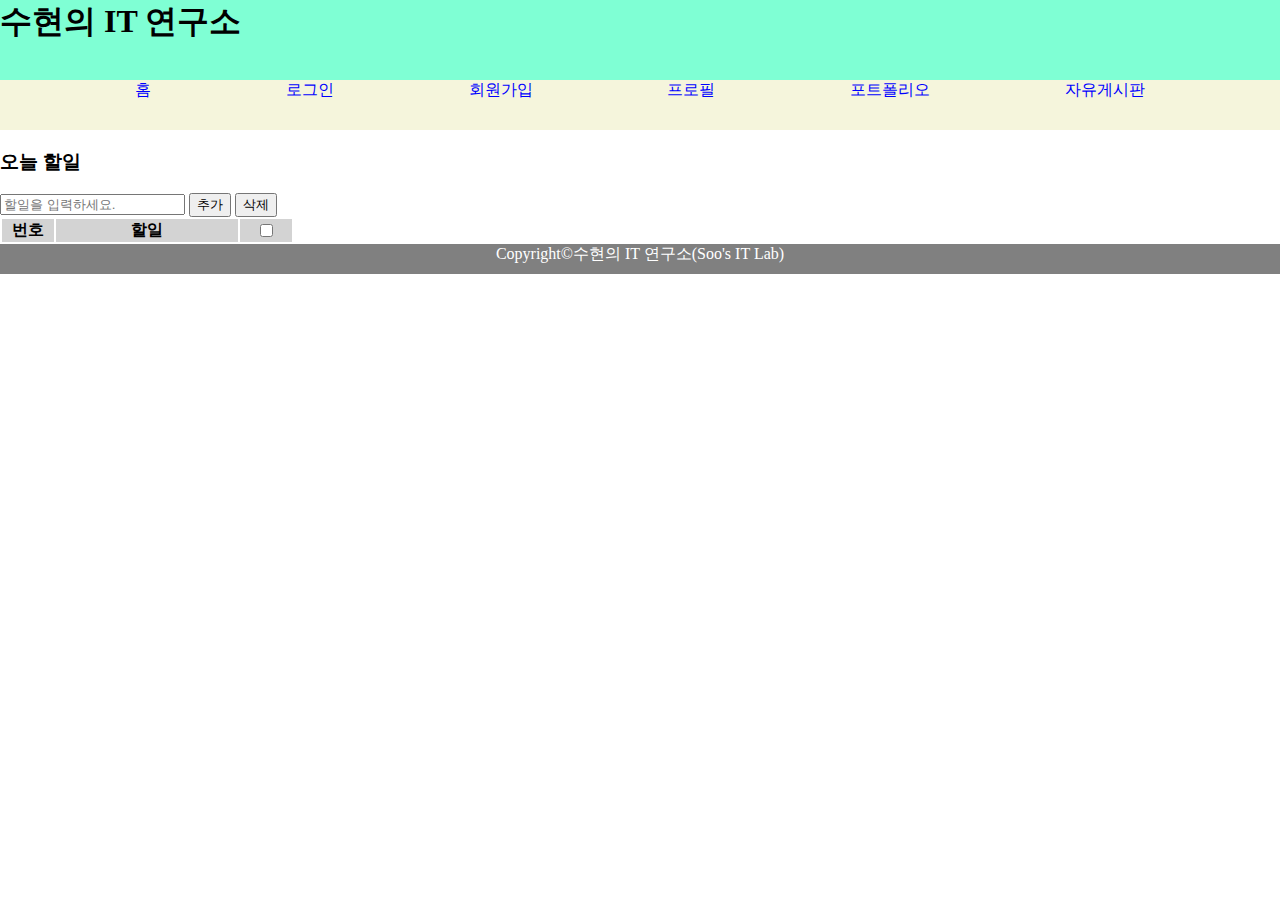
<file: index.html>
<!DOCTYPE html>
<html>
    <head>
        <meta charset="UTF-8">
        <title>웹 페이지 작성 실습</title>    
        <link rel="stylesheet" href="./css/style.css">   
        <script src="https://ajax.googleapis.com/ajax/libs/jquery/3.5.1/jquery.min.js"></script>  
        <script src="./js/script.js"></script>  
    </head>    
    <body>
        <div class="header">
            <h1>수현의 IT 연구소</h1>
        </div>
        <div class="nav">
            <ul class="menu">
                <li><a href="./index.html">홈</a></li>
                <li><a href="./html/login.html">로그인</a></li>
                <li><a href="./html/join.html">회원가입</a></li>
                <li><a href="./html/profile.html">프로필</a></li>
                <li><a href="./html/portfolio.html">포트폴리오</a></li>
                <li><a href="./html/board.html">자유게시판</a></li>
            </ul>
        </div>
        <div class="aside-right">
            <h3>오늘 할일</h3>
            <div id="todolist">
                <input type="text" id="taskInput" placeholder="할일을 입력하세요." onkeydown="inputkey(event)">
                <input type="button" id="addTask" value="추가" onclick="addTask()">
                <input type="button" id="addTask" value="삭제" onclick="delTask()">
                <table>
                    <tr>
                        <th id="h-num">번호</th>
                        <th id="h-todo">할일</th>
                        <th id="h-check"><input type="checkbox" onclick="allCheck(this)"></th>
                    </tr>
                    <!--.여기로 할일 추가-->
                </table>
            </div>
        </div>
        <div class="footer">
        <p>Copyright&copy;수현의 IT 연구소(Soo's IT Lab)</p>
        </div>
   </body>
</html>
</file>
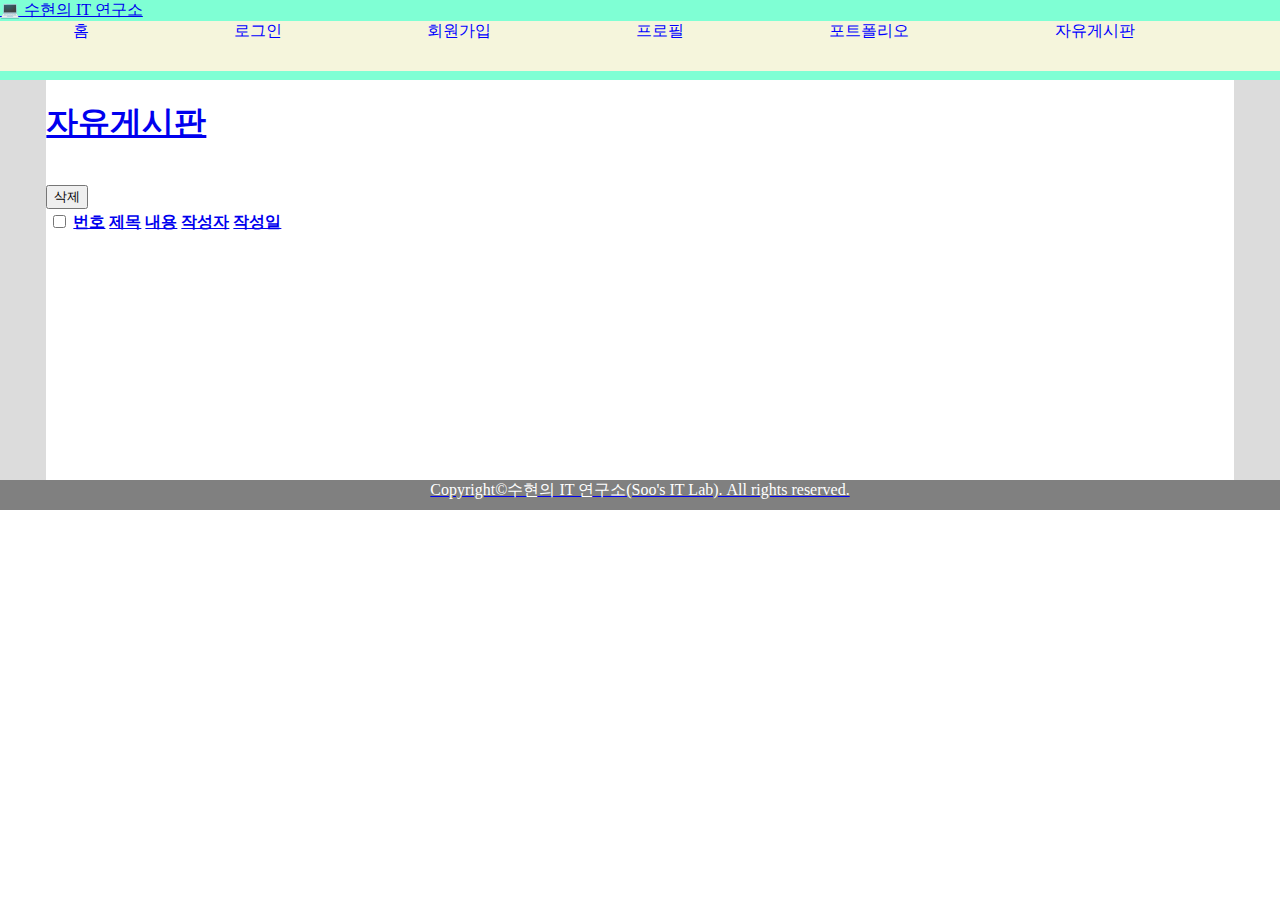
<file: html/board.html>
<!DOCTYPE html>
<html>
    <head>
        <meta charset="UTF-8">
        <title>자유게시판</title>    
        <link rel="stylesheet" href="../css/style.css">        
        <script src="../js/script.js"></script>
    </head>    
    <body>
        <div class="header">
            <a class="title" href="../index.html">&#x1F4BB; 수현의 IT 연구소</a>
            <div class="nav">
                <ul class="menu">
                    <li><a href="../index.html">홈</li>
                    <li><a href="./login.html">로그인</li>
                    <li><a href="./join.html">회원가입</li>
                    <li><a href="./profile.html">프로필</li>
                    <li><a href="./portfolio.html">포트폴리오</li>
                    <li><a href="./board.html">자유게시판</li>
                </ul>
            </div>
        </div>    
        <div class="main">
            <div class="aside"></div>
            <div class="contents contents-center">
                <h1>자유게시판</h1>
                <div id="inputForm">
                    <h2>글 쓰 기</h2>
                    <form name="writePost" action="#" method="get">
                    <table>
                        <tr>
                            <th>번호</th><td id="read-no"></td>
                        </tr>
                        <tr>
                            <th>제목</th><td id="read-title"></td>
                        </tr>
                        <tr>
                            <th>내용</th><td id="read-content"></td>
                        </tr>
                        <tr>
                            <th>작성자</th><td id="read-name"></td>
                        </tr>
                        <tr>
                            <th>작성일</th><td id="read-date"></td>
                        </tr>
                        <tr>
                            <td colspan="2" class="align-center">
                                <input type="button" value="수정" id="edit-button" onclick="edit_post()">
                                <input type="button" value="저장" id="save-button" onclick="save_post()">
                                <input type="button" value="닫기" onclick="closeWrite()">
                            </td>
                        </tr>
                    </table>
                    </form>
                </div>
                <div id="readForm"></div>
                <br>
                <div id="list">
                    <inputn type="button" value="글쓰기"><input type="button" value="삭제" onclick="delCheckList()">
                    <table>
                        <tr>
                            <th><input type="checkbox" onclick="allcheck(this)"></th>
                            <th>번호</th>
                            <th>제목</th>
                            <th>내용</th>
                            <th>작성자</th>
                            <th>작성일</th>
                        </tr>
                    </table>
                </div>
                
            </div>
            <div class="aside"></div>
        </div>
        <div class="footer">
            <p>Copyright&copy;수현의 IT 연구소(Soo's IT Lab). All rights reserved.</p>
        </div>
   </body>
</html>
</file>
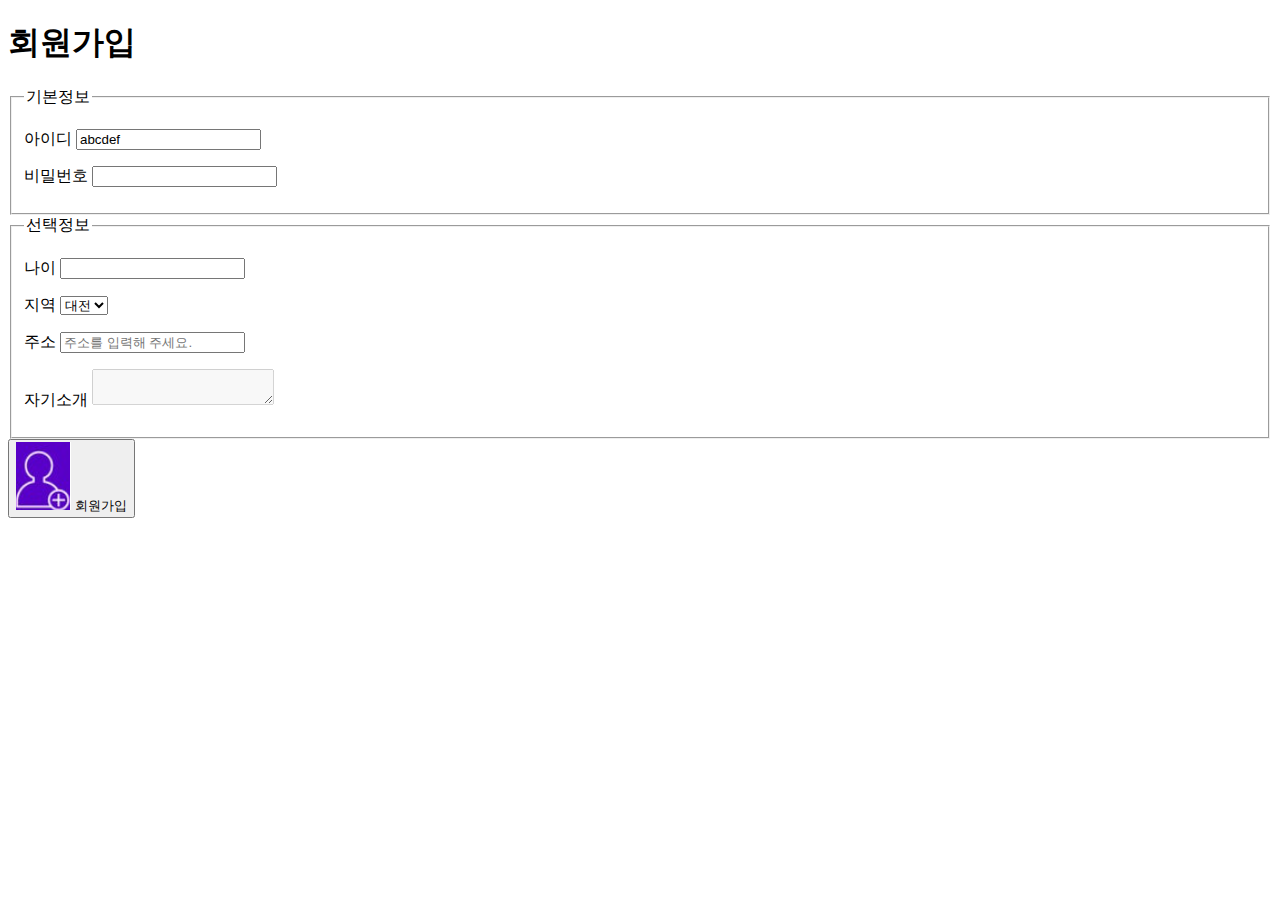
<file: html/join.html>
<!DOCTYPE html>
<html>
    <head>
        <meta charset="UTF-8">
        <title>회원가입</title>          
    </head>    
    <body>
        <h1>회원가입</h1>
        <form action="#" method="get">
            <fieldset>
                <legend>기본정보</legend>
                <p>
                    <label for="id">아이디</label>
                    <input type="text" name="id" id="id" value="abcdef" readonly>
                </p>
                <p>
                    <label for="pwd">비밀번호</label>
                    <input type="password" name="pwd" id="pwd">
                </p>
            </fieldset>
            <fieldset>
                <legend>선택정보</legend>
                <p>
                    <label for="age">나이</label>
                    <input type="number" name="age" id="age">
                </p>
                <p>
                    지역 <select name="city" id="city">
                    <option value=""></option>
                    <option value="서울">서울</option>
                    <option value="대전" selected>대전</option>
                    <option value="대구">대구</option>
                    <option value="부산">부산</option>
                    <option value="광주">광주</option>
                </select>
                </p>
                <p>
                    <label for="addr">주소</label>
                    <input type="text" name="addr" id="addr" placeholder="주소를 입력해 주세요.">
                </p>
                <p>
                    <label for="intro">자기소개</label>
                    <textarea name="intro" id="intro" disabled></textarea>
                </p>
            </fieldset>
            <button>
            <img src="../img/회원가입.png">
            회원가입
            </button>
        </form>
   </body>
</html>
</file>
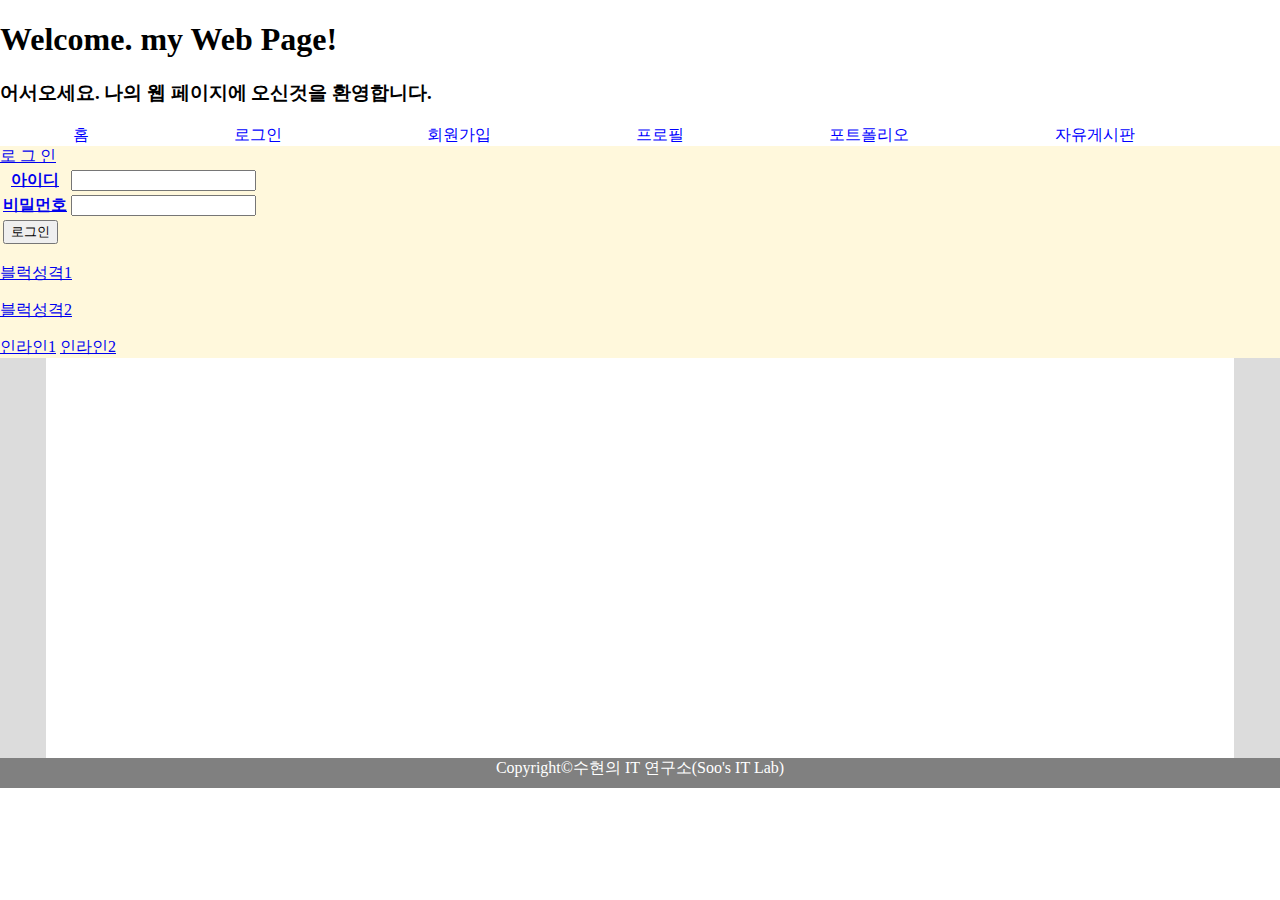
<file: html/login.html>
<!DOCTYPE html>
<html>
    <head>
        <meta charset="UTF-8">
        <title>로그인</title>    
        <link rel="stylesheet" href="../css/style.css">        
    </head>    
    <body>
        <div id="header">
            <h1>Welcome. my Web Page!</h1>
            <h3>어서오세요. 나의 웹 페이지에 오신것을 환영합니다. </h3>
        </div>
        <div id="nav">
            <ul class="menu">
                <li><a href="../index.html">홈</li>
                <li><a href="./login.html">로그인</li>
                <li><a href="./join.html">회원가입</li>
                <li><a href="./profile.html">프로필</li>
                <li><a href="./portfolio.html">포트폴리오</li>
                <li><a href="./board.html">자유게시판</li>
            </ul>
        </div>

        <div id="container">
            <j1>로 그 인</j1>
            <form action="#" method="get">
                <table>
                    <tr>
                        <th>아이디</th>
                        <td><input type="text"></td>
                    </tr>
                    <tr>
                        <th>비밀먼호</th>
                        <td><input type="text"></td>
                    </tr>
                    <tr>
                        <td colspan=""2><input type="submit" value="로그인"></td>
                    </tr>
                </table>
            </form>
            <div class="parent">
                <div class="box">
                </div>
            <div class="box">
            </div>
            <p>블럭성격1</p><p>블럭성격2</p>
            <a href="#">인라인1</a>
            <a href="#">인라인2</a>
        </div>

        <div class="main">
            <div class="aside"></div>
            <div class="contents"></div>
            <div class="aside"></div>
        </div>
        <div class="footer">
        <p>Copyright&copy;수현의 IT 연구소(Soo's IT Lab)</p>
        </div>
   </body>
</html>
</file>
<file: css/style.css>
body{
    margin:0px;
    display:flex;
    flex-direction:column;
}
.header{
    height:80px;
    background-color:aquamarine;
}
.header h1{
    margin:0px;
}

.nav{
    height:50px;
    background-color:beige;
}
.menu{
    margin:0px;
    padding:0px;
    display:flex;
    justify-content:space-evenly;
    list-style:none;
}
.menu a{
    color:blue;
    text-decoration:none;
}
.menu a:hover{
    color:blueviolet;
    text-align:underline;
    font-weight:bolder;
    font-size:1.2em;
}
.main{
    min-height:400px;
    background-color:white;
    display:flex;
}
.aside{
    width:50px;
    background-color:gainsboro;
}
.aside-left{
    width:50px;
}
.aside-right{
    width:400px;
}
#h-num{
    width:50px;
    background-color:lightgray;
}
#h-todo{
    width:180px;
    background-color:lightgray;
}
#h-check{
    width:50px;
    background-color:lightgray;
}
.align-center{
    text-align:center;
}
.through-line{
    color:red;
    text-decoration:line-through;
}
.contents{
    width:100%;
    display:flex;
    flex-direction:column;
}
#inputForm{
    display:none;
    position:fixed;
    top:10%;
    left:50%;
    transform:translate(-50%);
    background-color:white;
    width:500px;
    height:400px;
    border:1px solid gray;
    z-index:100;
}
.mouse-over:hover{
    color:blue;
    text-decoration:underline;
    cursor:pointer;
}
.th-check{
    width:50px;
}
.th-number{
    width:50px;
}
.footer{
    height:30px;
    background-color:grey;
}
.footer p{
    margin:0px;
    color:white;
    text-align:center;
}
#container{
    background-color:cornsilk;
    margin:0px;
}
#container>blockquote{
    color:orange;
}
.width100{
    width:100px;
}
.width200{
    width:200px;
}
</file>
